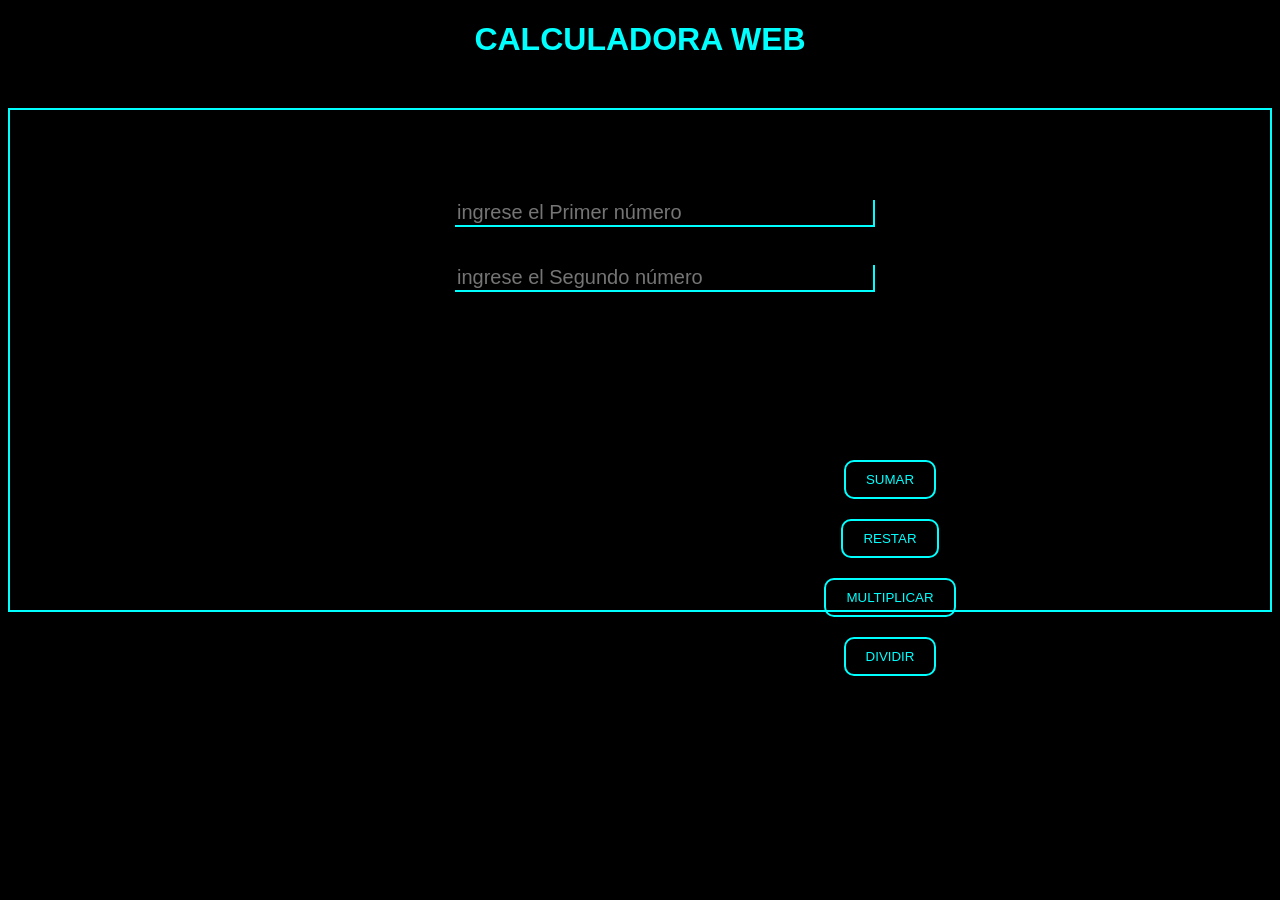
<file: ejercicios-frontend/calculadora/index.html>
<!DOCTYPE html>
<html lang="es">
<head>
    <meta charset="UTF-8">
    <meta name="viewport" content="width=device-width, initial-scale=1.0">
    <title>calculadora</title>
    <link rel="stylesheet" href="css/styles.css">
    <link rel="shortcut icon" href="images/descarga.png" type="image/png">
</head>
<body>
    <h1>CALCULADORA WEB</h1>
    <div class="contenedor-calculadora">
        
        <div class="cajaInput">    
            <input class="input" type="number" id="num1" placeholder="ingrese el Primer número" required>
            <br><br>
            <input class="input" type="number" id="num2" placeholder="ingrese el Segundo número" required>
        </div>
        <div class="botones">
            <button class="botonSuma" onclick="resultSuma()" id="suma">SUMAR</button>
            <button class="botonResta" onclick="resultResta()" id="resta">RESTAR</button>
            <button class="botonMulti" onclick="resultMulti()" id="multiplicacion">MULTIPLICAR</button>
            <button class="botonDiv" onclick="resultDiv()" id="division">DIVIDIR</button>

        </div>
    <h3 id="resultado"></h3>
    </div>

    <script src="js/app.js"></script>
</body>
</html>
</file>
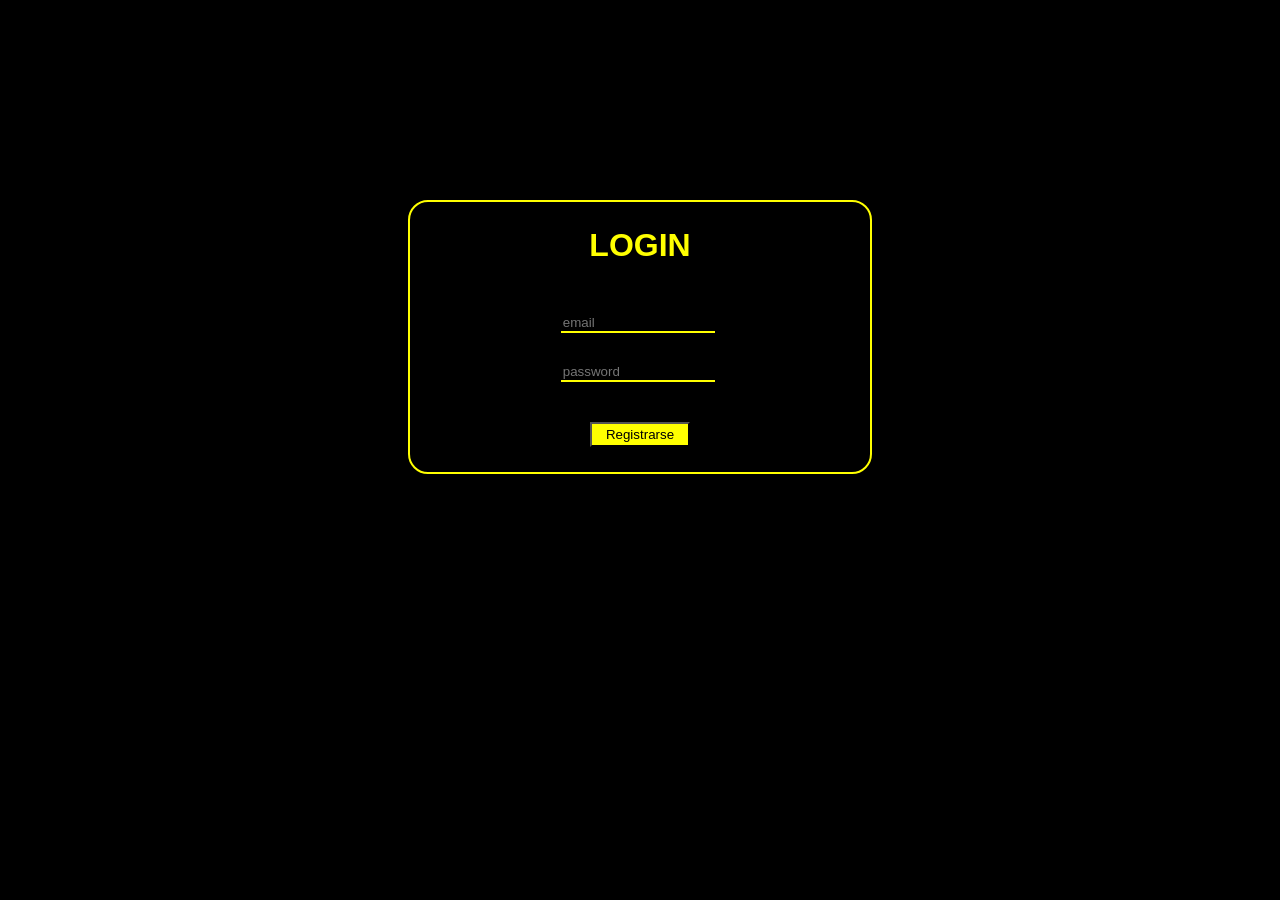
<file: ejercicios-frontend/HTML Y CSS/login/index.html>
<!DOCTYPE html>
<html lang="es">
<head>
    <meta charset="UTF-8">
    <meta name="viewport" content="width=device-width, initial-scale=1.0">
    <!--icon-->
    <link rel="icon" href="images/descarga.png" type="image/png">
    <!--CSS-->
    <link rel="stylesheet" href="css/styles.css">
    <title>JavaScript</title>
</head>
<body>
    <div class="login">
        <h1>LOGIN</h1>
        <form>
            <input class="inputs" type="email" name="correo" placeholder="email" required>
            <input class="inputs input2" type="password" name="contraseña" placeholder="password" required>
            <button class="boton">Registrarse</button>
        </form>
    </div>
</body>
</html>
</file>
<file: ejercicios-frontend/calculadora/css/styles.css>
body {
    background-color: black;
    font-family: sans-serif;
}
h1 {
    text-align: center;
    color: aqua;
}
.contenedor-calculadora {
    display: flex;
    justify-content: center;
    align-items: flex-start; 
    gap: 20px;               
    margin-top: 50px;       
    flex-wrap: wrap;  
    border: 2px aqua solid;
    height: 500px;     
}
.cajaInput {
    margin-top: 50px;
    text-align: center;
    box-sizing: border-box;
    padding: 20px;
    height: 200px;
    width: 500px;
    margin-left: 50px;
}
.input {
    margin-top: 20px;
    background-color: black;
    font-size: 20px;
    width: 90%;             
    color: aqua;
    border: 2px aqua solid;
    border-top: 0;
    border-left: 0;
    outline: none;
}
.botones {
    margin-top: 50px;
    margin-left: 500px;
    width: 300px;           
    height: 300px;
    display: flex;          
    justify-content: right;
    align-items: center;
    flex-direction: column;
    gap: 20px;
}
.botonSuma {
    background: transparent;
    color: aqua;
    border: 2px aqua solid;
    padding: 10px 20px;
    border-radius: 10px;
    margin-top: 30px;
}
.botonResta{
    background: transparent;
    color: aqua;
    border: 2px aqua solid;
    padding: 10px 20px;
    border-radius: 10px;
}
.botonMulti{
    background: transparent;
    color: aqua;
    border: 2px aqua solid;
    padding: 10px 20px;
    border-radius: 10px;
}
.botonDiv{
    background: transparent;
    color: aqua;
    border: 2px aqua solid;
    padding: 10px 20px;
    border-radius: 10px;
}
h3{
    color: aquamarine;
    position: absolute;
    margin-top: 300px;
}
</file>
<file: ejercicios-frontend/HTML Y CSS/login/css/styles.css>
body{
    background-color: black;
}
h1{
    color: yellow;
    font-family: Arial, Helvetica, sans-serif;
    margin-top: 15px;
}
.login{
    border: 2px solid yellow;
    align-items: center;
    text-align: center;
    height: 250px;
    padding: 10px;
    width: 440px;
    margin: auto;
    margin-top: 200px;
    border-radius: 20px;
}
.inputs{
    background-color: black;
    color: yellow;
    border: 2px solid yellow;
    border-top: 0;
    border-left: 0;
    border-right: 0;
    width: 150px;
    margin-top: 50px;
    margin-left: 32%;
    display: flex;
    flex-direction: column;
}
.input2{
    margin-top: 30px;
}
.boton{
    margin-top: 40px;
    background-color: yellow;
    color: black;
    width: 100px;
    height: 25px;
}
</file>
